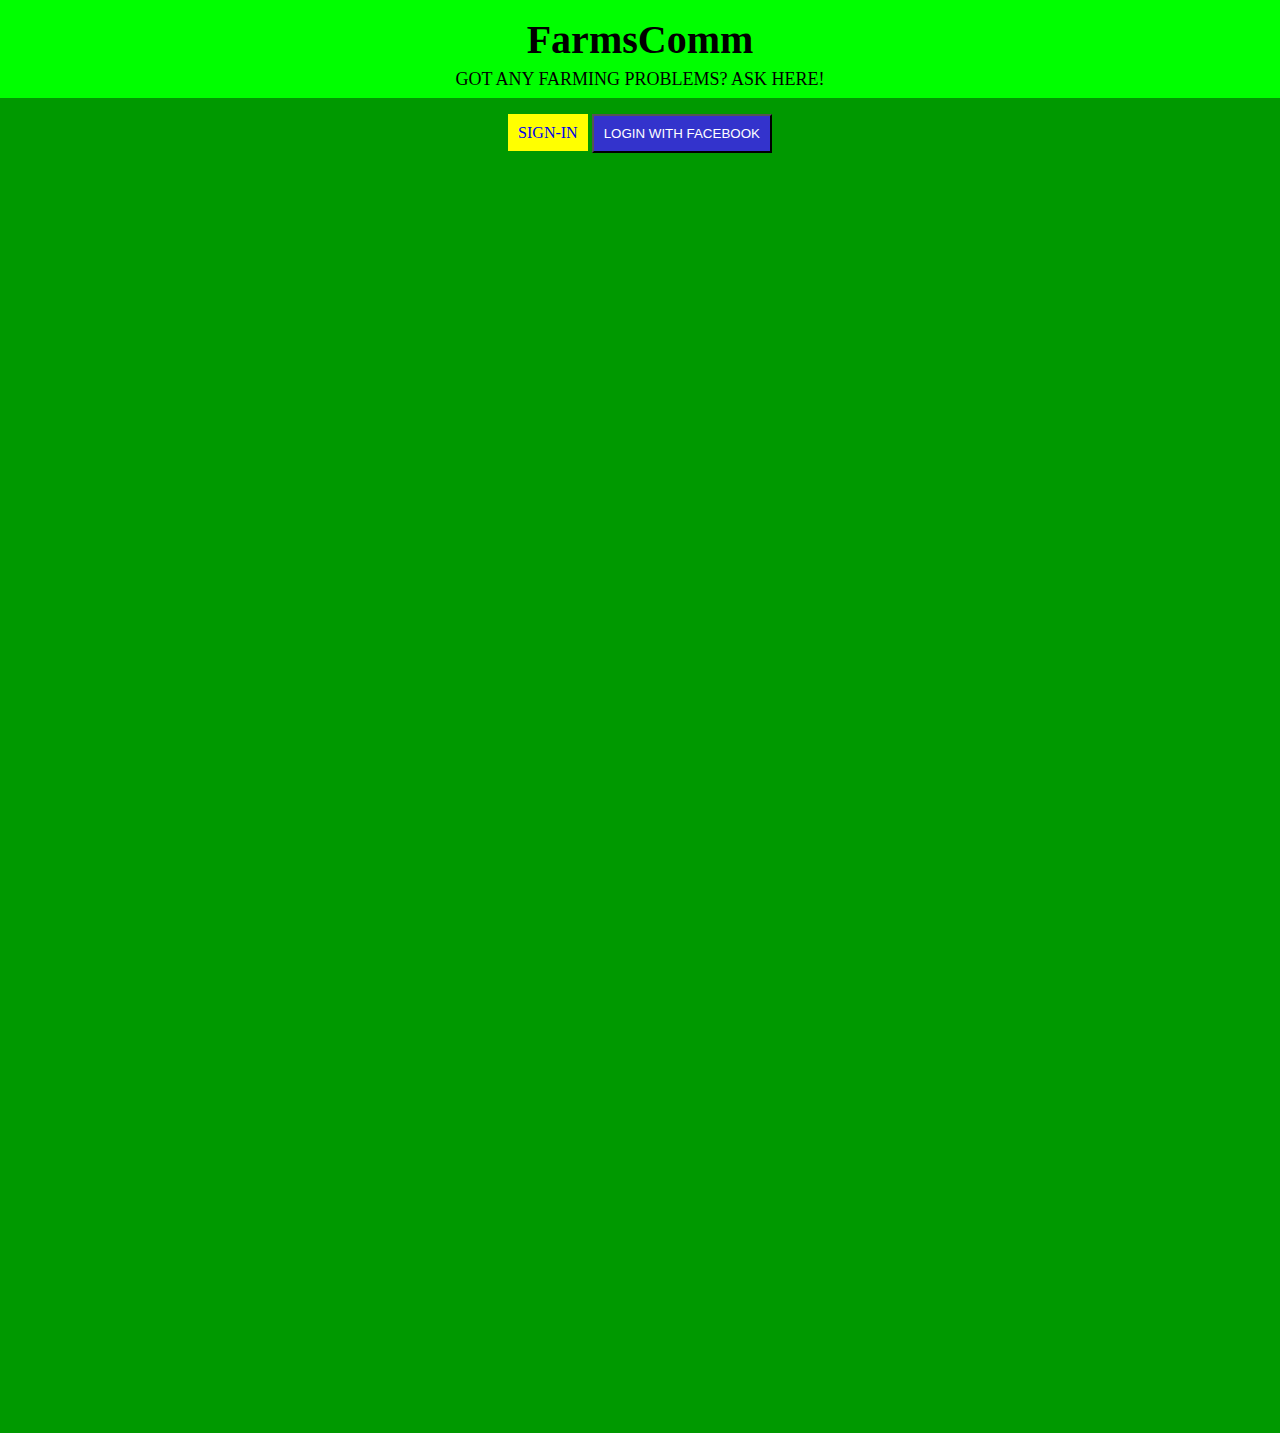
<file: index.html>
<!DOCTYPE html>
<html>
<head>
 <title>FarmsComm</title>
 <link rel="stylesheet" type="text/css" href="style.css">
</head>
<body>
 <h1 class="fc">FarmsComm</h1>
 <h2 class="gafp">GOT ANY FARMING PROBLEMS? ASK HERE!</h2>
 <div class="signinform">
 <br>
 <form name="form" method="POST" align="center" class="a1">
  <input type="hidden" name="halaman" value="1">
    <a href="login.html" type="submit" name="submit" class="signin">SIGN-IN</a>
    <input class="container fb" type="submit" name="submit" value="LOGIN WITH FACEBOOK">
  </input>
 </form>
 </div>
</body>
</html>
</file>
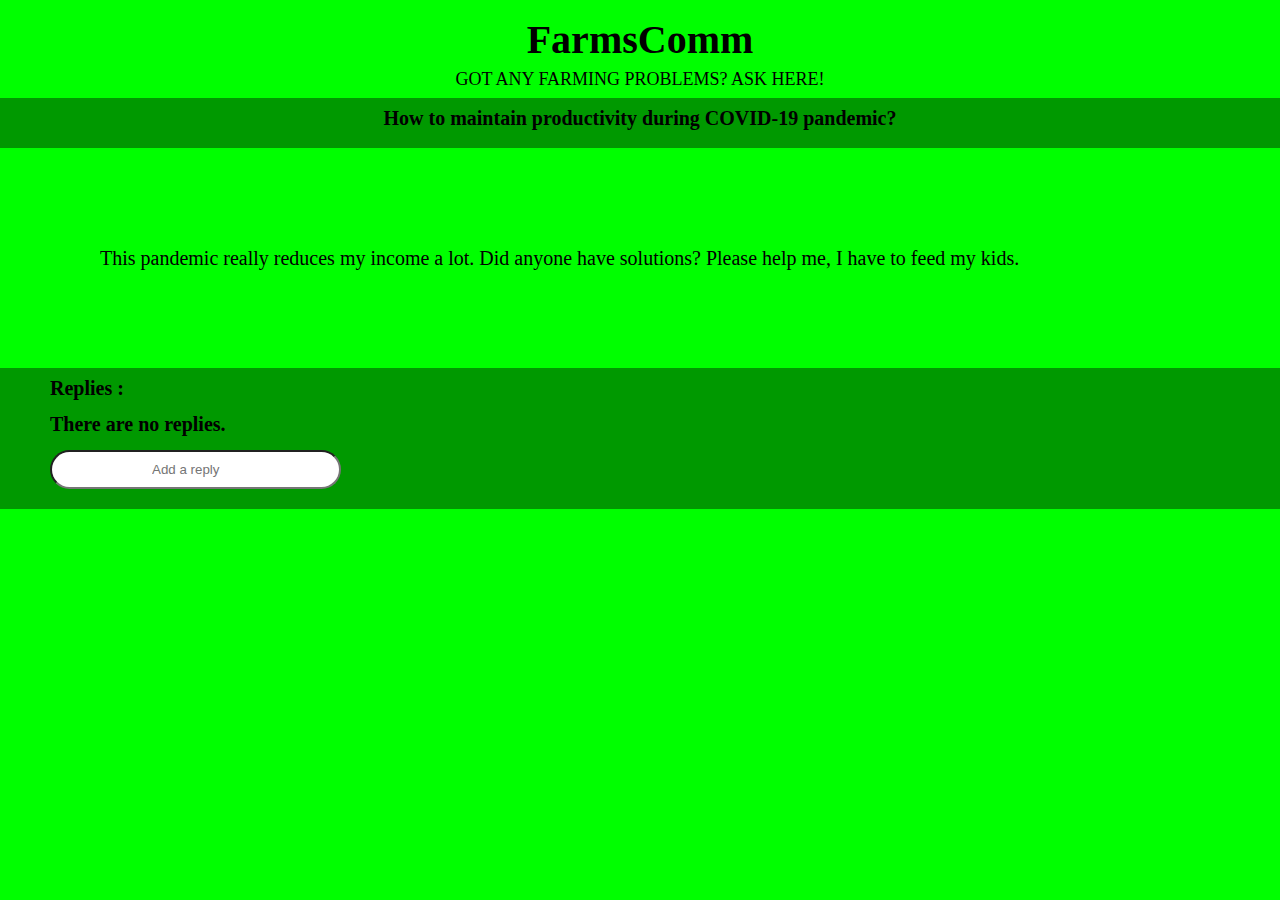
<file: a.html>
<!DOCTYPE html>
<html>
<head>
 <title>FarmsComm</title>
 <link rel="stylesheet" type="text/css" href="style.css">
</head>
<body>
 <h1 class="fc">FarmsComm</h1>
 <h2 class="gafp">GOT ANY FARMING PROBLEMS? ASK HERE!</h2>
 <div class="main">
     <p class="diskusi2" align="center">How to maintain productivity during COVID-19 pandemic?</p>
 </div>
 <p class="diskusi3" padding>This pandemic really reduces my income a lot. Did anyone have solutions? Please help me, I have to feed my kids.</p>
 <div class="main">
    <p class="diskusi2"><b>Replies :</b></p><br>
    <p class="diskusi2">There are no replies.</p><br>
    <input class="addreply" type="text" placeholder="Add a reply">
 </div>
</body>
</html>
</file>
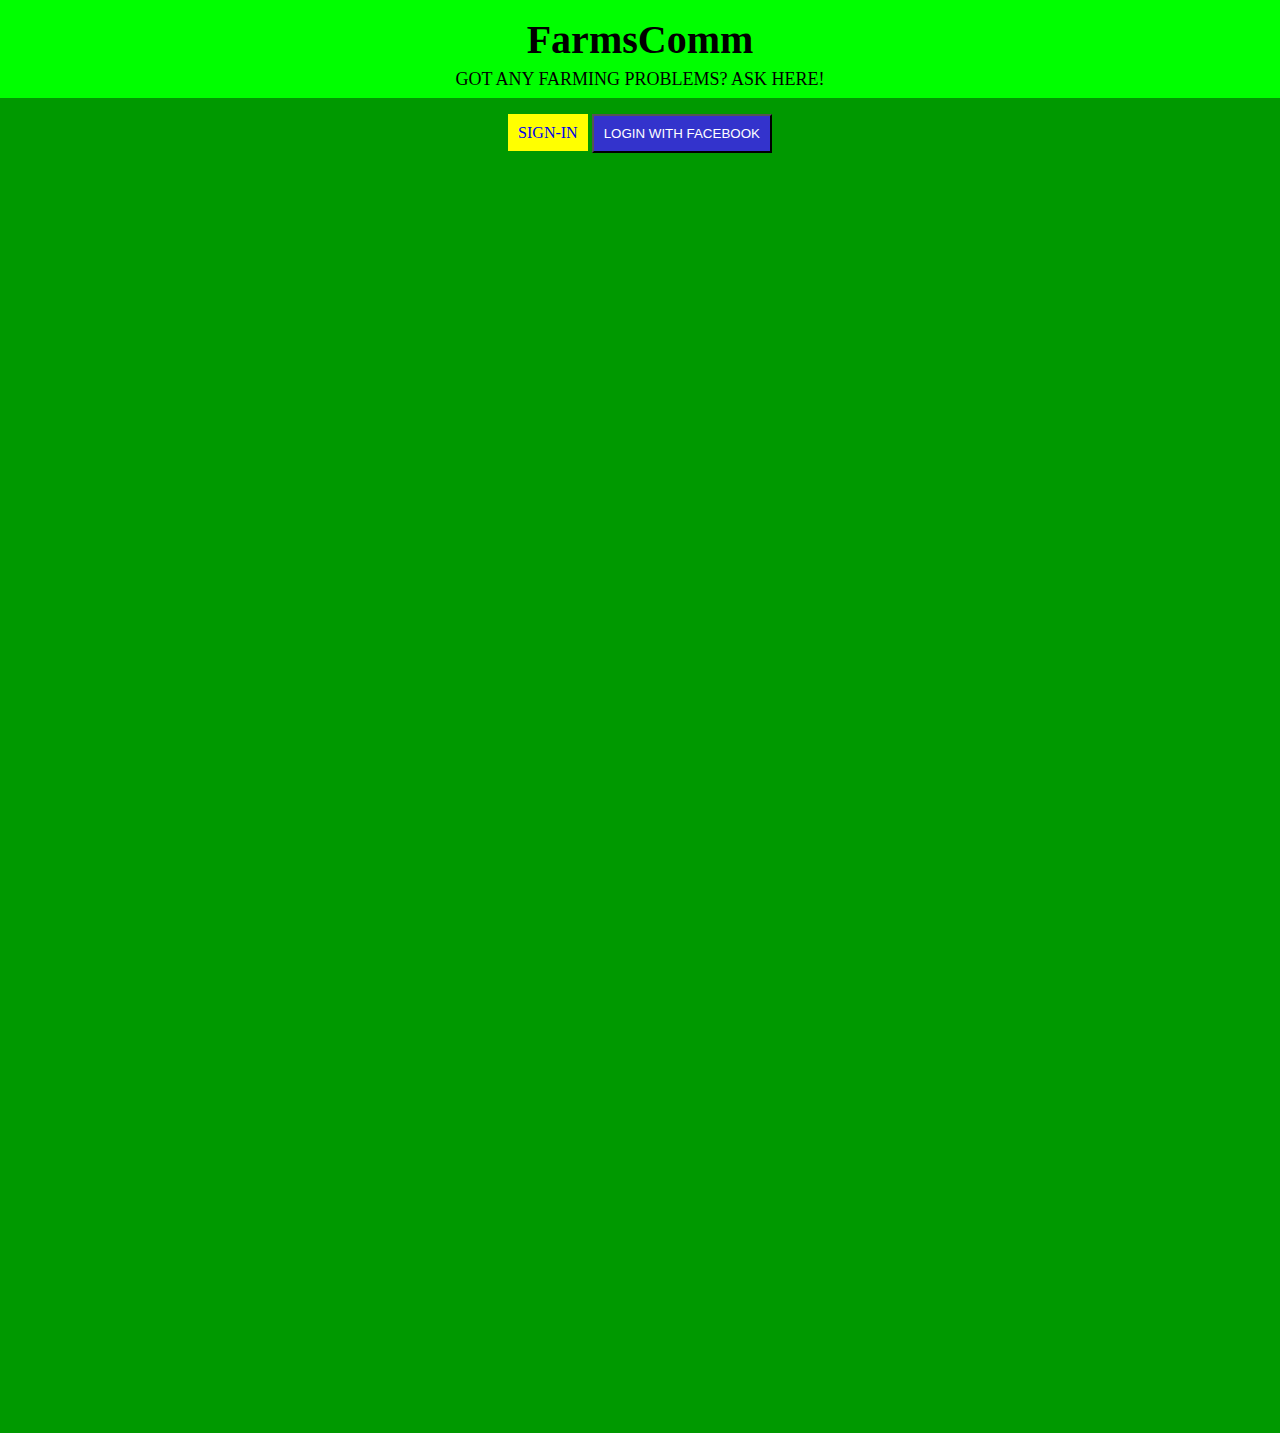
<file: index2.html>
<!DOCTYPE html>
<html>
<head>
 <title>FarmsComm</title>
 <link rel="stylesheet" type="text/css" href="style.css">
</head>
<body>
 <h1 class="fc">FarmsComm</h1>
 <h2 class="gafp">GOT ANY FARMING PROBLEMS? ASK HERE!</h2>
 <div class="signinform">
 <br>
 <form name="form" method="POST" align="center" class="a1">
  <input type="hidden" name="halaman" value="1">
    <a href="login.html" type="submit" name="submit" class="signin">SIGN-IN</a>
    <input class="container fb" type="submit" name="submit" value="LOGIN WITH FACEBOOK">
  </input>
 </form>
 </div>
</body>
</html>
</file>
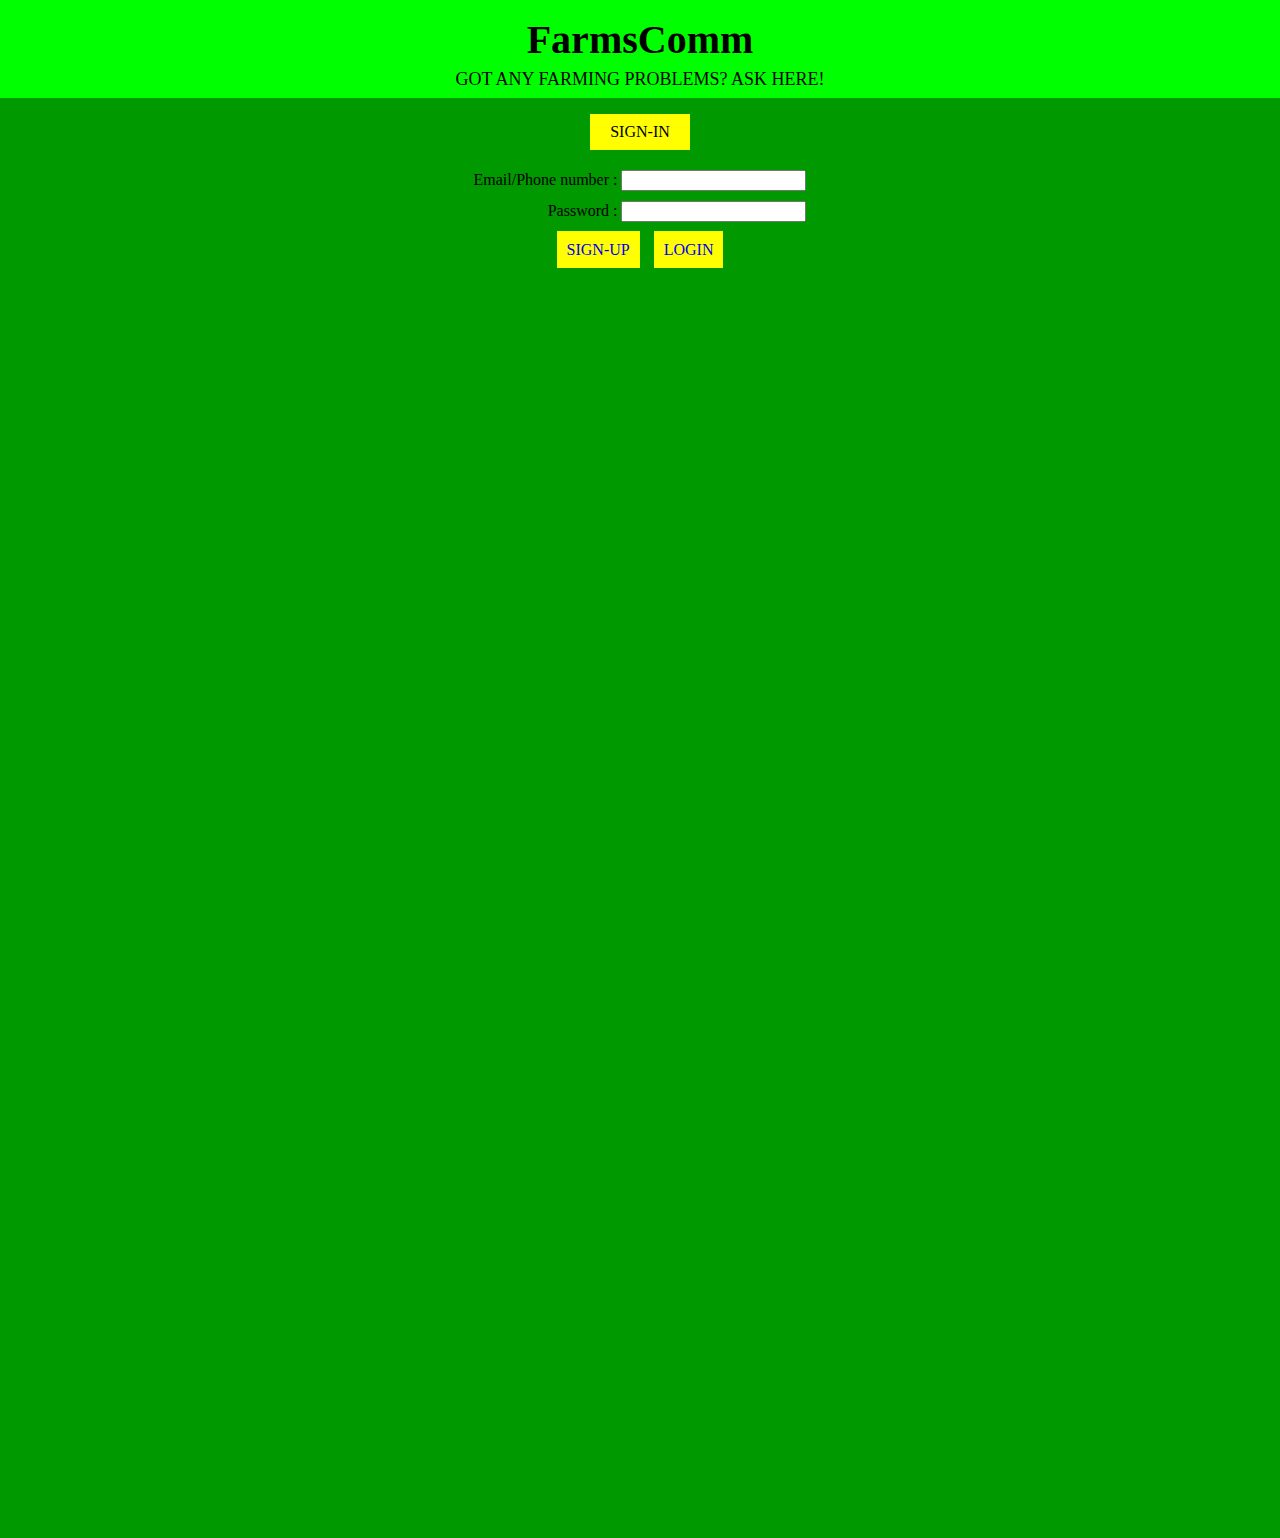
<file: login.html>
<!DOCTYPE html>
<html>
    <head>
        <title>FarmsComm - Login</title>
        <link rel="stylesheet" type="text/css" href="style.css">
    </head>
    <body>
        <h1 class="fc">FarmsComm</h1>
        <h2 class="gafp">GOT ANY FARMING PROBLEMS? ASK HERE!</h2>
        <div class="signinform">
            <br>
            <p class="signintext">SIGN-IN</p>
            <form class="formulir" method="POST">
                <p class="epn">Email/Phone number : <input type="text" name="email"></p>
                <p class="pass">Password : <input type="password" name="pass"></p>
                <a href="signup.html" type="submit" class="signup">SIGN-UP</a>
                <a href="main.html" type="submit" class="login">LOGIN</a>
            </form>
        </div>
    </body>
</html>
</file>
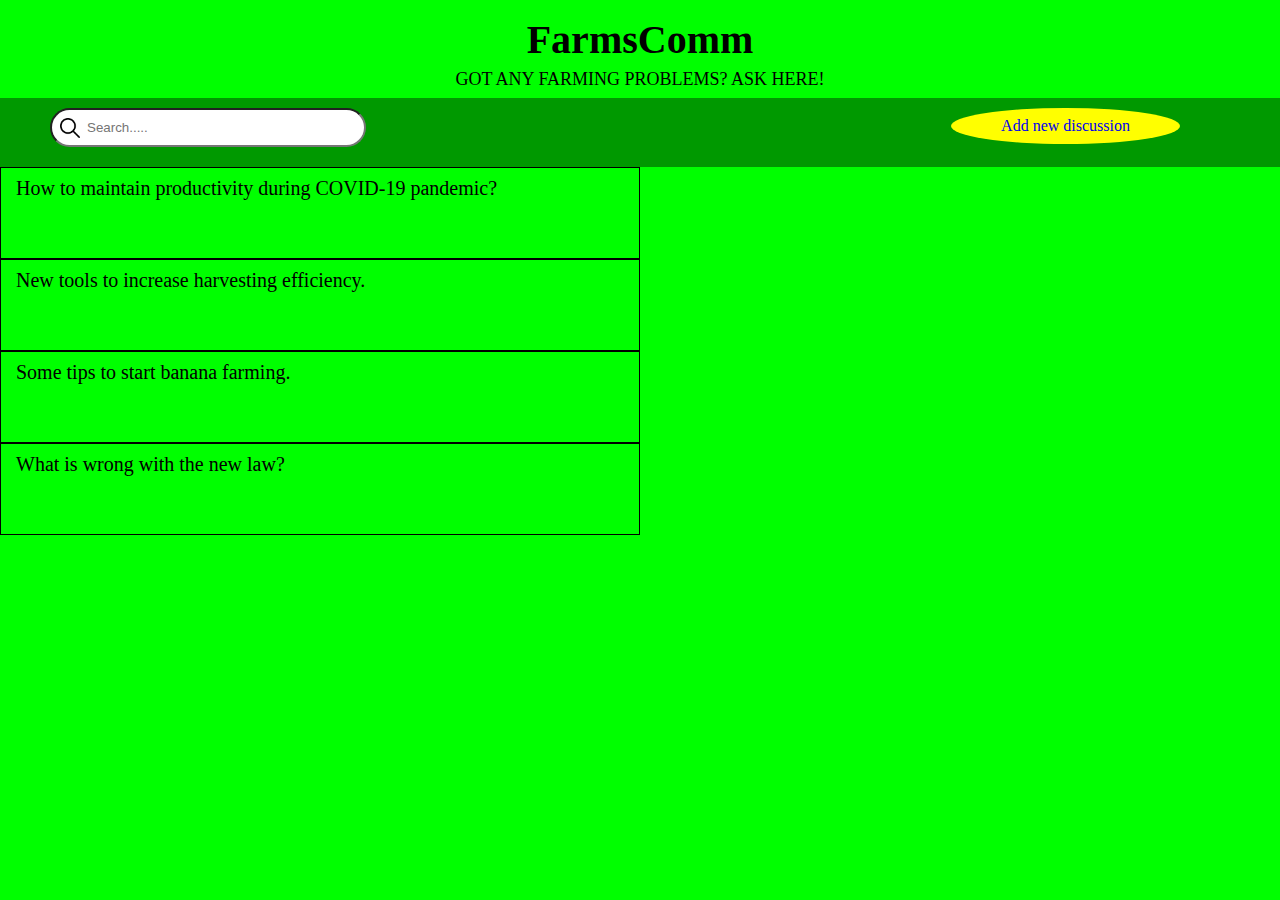
<file: main.html>
<!DOCTYPE html>
<html>
    <head>
        <title>FarmsComm - Home</title>
        <link rel="stylesheet" type="text/css" href="style.css">
    </head>
    <body>
        <h1 class="fc">FarmsComm</h1>
        <h2 class="gafp">GOT ANY FARMING PROBLEMS? ASK HERE!</h2>
        <div class="main">
            <img src="searchicon.png">
            <input class="searchtext" type="text" placeholder="Search.....">
            <a class="adddisc" type="button" href="addnew.html">Add new discussion</a>
        </div>
        <table class="tabel">
            <tr>
                <a class="diskusi" href="a.html">How to maintain productivity during COVID-19 pandemic?</a>
                <a class="diskusi" href="b.html">New tools to increase harvesting efficiency.</a>
                <a class="diskusi" href="c.html">Some tips to start banana farming.</a>
                <a class="diskusi" href="d.html">What is wrong with the new law?</a>
            </tr>
        </table>
    </body>
</html>
</file>
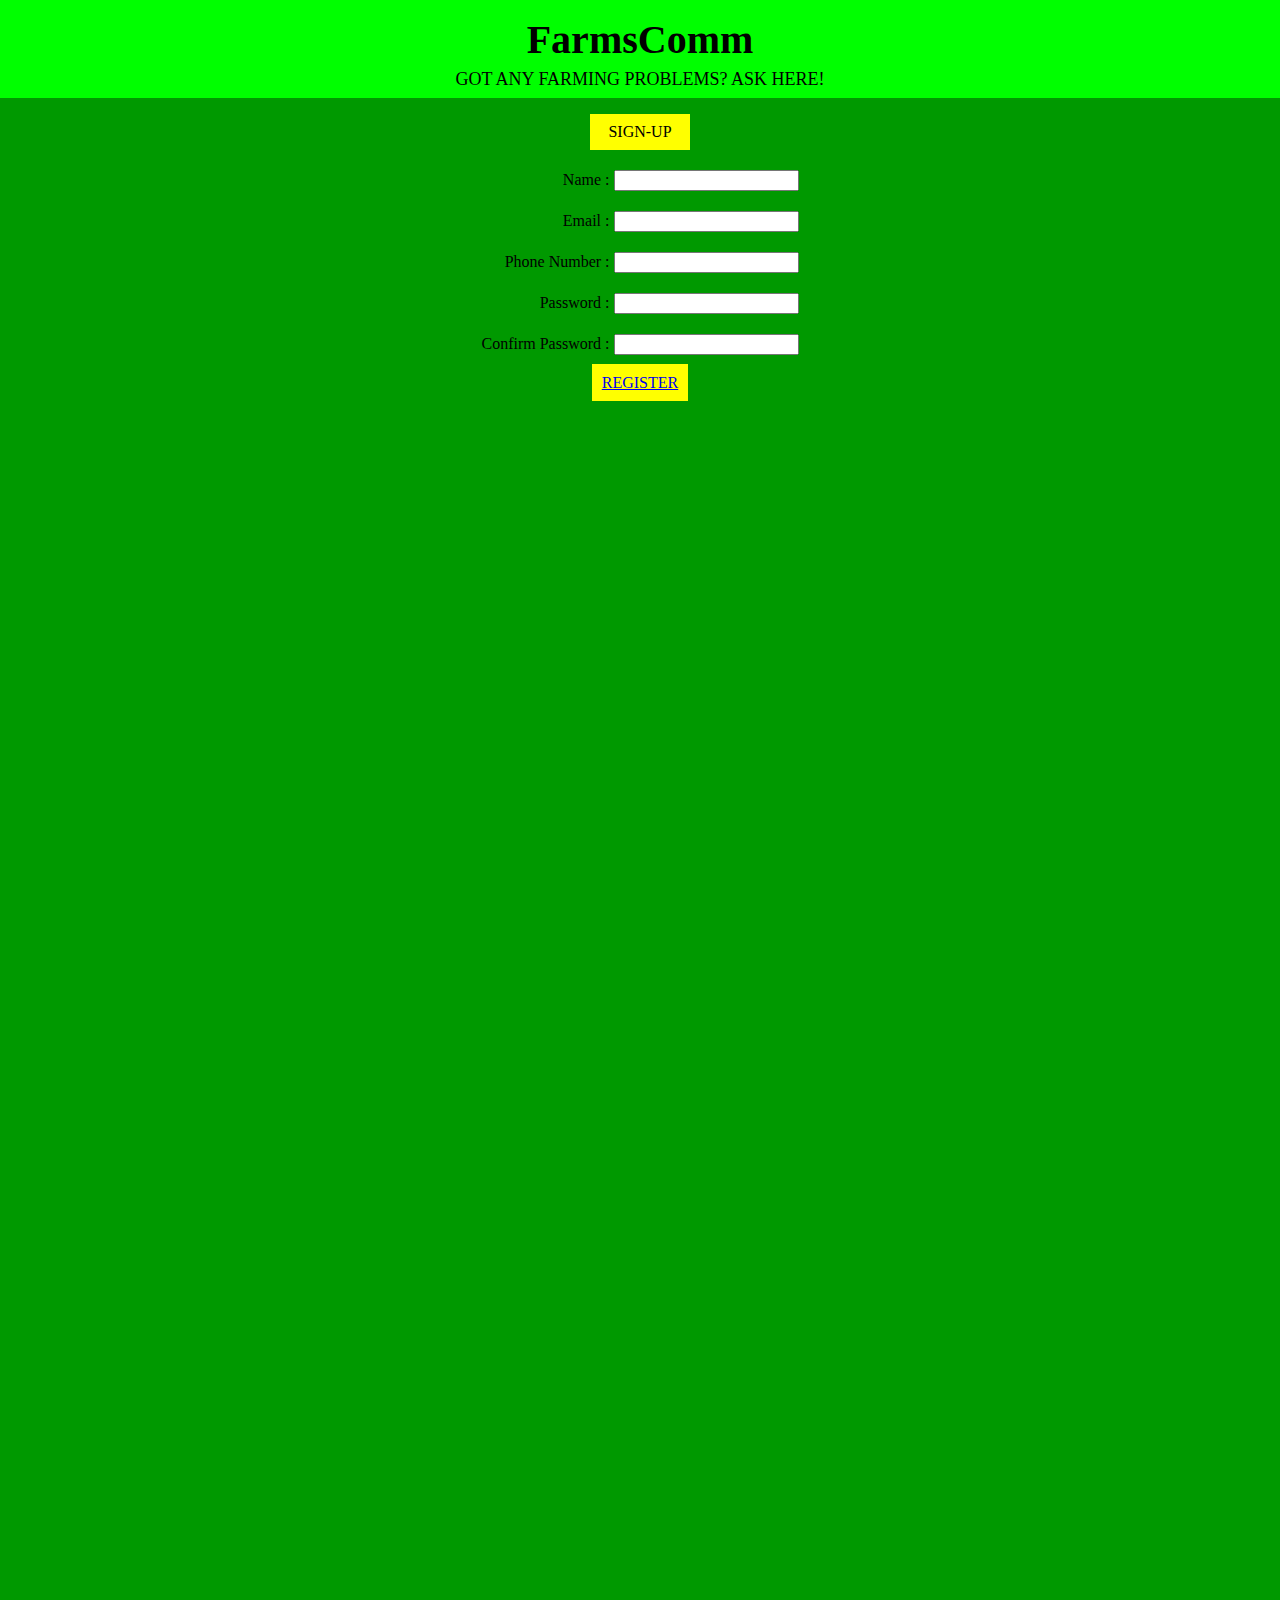
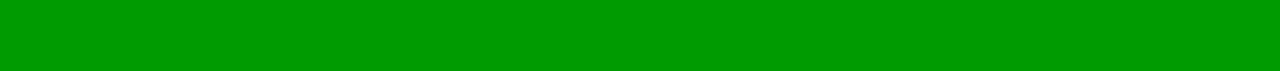
<file: signup.html>
<!DOCTYPE html>
<html>
    <head>
        <title>FarmsComm - Sign Up</title>
        <script src="test.js"></script>
        <link rel="stylesheet" type="text/css" href="style.css">
    </head>
    <body>
        <h1 class="fc">FarmsComm</h1>
        <h2 class="gafp">GOT ANY FARMING PROBLEMS? ASK HERE!</h2>
        <div class="signinform">
            <br>
            <p class="signintext">SIGN-UP</p>
            <form class="formulir" name="daftar" method="POST">
                <p class="pass">Name : <input type="text" name="name"></p>
                <p class="pass">Email : <input type="text" name="email"></p>
                <p class="pass">Phone Number : <input type="text" name="email"></p>
                <p class="pass">Password : <input type="password" name="pass"></p>
                <p class="pass">Confirm Password : <input type="password" name="pass"></p>
                <a class="signintext" type="submit" name="register" onclick="pop()" href="login.html">REGISTER</a>
            </input>
            </form>
        </div>
    </body>
</html>
</file>
<file: style.css>
/* CSS Reset */

html, body, div, span, applet, object, iframe,
h1, h2, h3, h4, h5, h6, p, blockquote, pre,
a, abbr, acronym, address, big, cite, code,
del, dfn, em, img, ins, kbd, q, s, samp,
small, strike, strong, sub, sup, tt, var,
b, u, i, center,
dl, dt, dd, ol, ul, li,
fieldset, form, label, legend,
table, caption, tbody, tfoot, thead, tr, th, td,
article, aside, canvas, details, embed, 
figure, figcaption, footer, header, hgroup, 
menu, nav, output, ruby, section, summary,
time, mark, audio, video {
	margin: 0;
	padding: 0;
	border: 0;
	font-size: 100%;
	font: inherit;
	vertical-align: baseline;
}

article, aside, details, figcaption, figure, 
footer, header, hgroup, menu, nav, section {
	display: block;
}

body {
	line-height: 1;
}

ol, ul {
	list-style: none;
}

blockquote, q {
	quotes: none;
}

blockquote:before, blockquote:after,
q:before, q:after {
	content: '';
	content: none;
}

table {
	border-collapse: collapse;
	border-spacing: 0;
}

/* My CSS */

body{
    background-color: #00ff00;
    margin: unset;
    overflow: hidden;
    height: 100%;
}

.fc{
    margin: 20px auto 10px;
    text-align: center;
    font-size: 40px;
    font-weight: bold;
}

.gafp{
    margin: 5px auto 10px;
    text-align: center;
    font-size: 18px;
}

.signinform{
    background-color: #009900;
    padding-bottom: 100%;
    text-align: center;
    height: 100%;
}

.signintext{
    text-align: center;
    background-color: #ffff00;
    width: 80px;
    padding: 10px;
    margin: 0px auto 20px;
}

.formulir{
    width: max-content;
    margin: auto;
    background-color: #009900;
}

.epn{
    margin: 0px auto 10px auto;
}

.pass{
    margin: 10px auto 20px auto;
    text-align: right;
}

.signup{
    text-align: center;
    background-color: #ffff00;
    width: 80px;
    padding: 10px;
    text-decoration: none;
}

.signin{
    text-align: center;
    background-color: #ffff00;
    width: 80px;
    padding: 10px;
    text-decoration: none;
}

.fb{
    text-align: center;
    color: #ffffff;
    background-color: #3333cc;
}

.login{
    text-align: center;
    background-color: #ffff00;
    width: 80px;
    padding: 10px;
    margin-left: 10px;
    margin-right: auto;
    text-decoration: none;
}

img{
    width: 20px;
    position: absolute;
    margin-top: 10px;
    margin-left: 10px;
}

.main{
    background-color: #009900;
    padding: 10px 50px 20px;
}

.searchtext{
    border-radius: 30px;
    padding: 10px 100px 10px 35px;
    text-align: left;
}

.adddisc{
    background-color: #ffff00;
    border-radius: 80%;
    padding: 10px 50px;
    position: absolute;
    right: 100px;
    text-decoration: none;
}

.adddisc2{
    background-color: #ffff00;
    border-radius: 80%;
    padding: 10px 50px;
    text-align: center;
}

.adddisc3{
    text-align: center;
    background-color: #ffff00;
    width: 80px;
    padding: 10px;
    margin: 0px auto 20px;
    text-decoration: none;
}

.diskusi{
    font-size: 20px;
    text-decoration: none;
    color: #000000;
    padding: 10px 0px 60px 15px;
    display: block;
    margin: auto 50% auto auto;
}

.diskusi2{
    font-size: 20px;
    font-weight: bold;
    text-decoration: none;
    color: #000000;
    display: block;
}

.diskusi3{
    font-size: 20px;
    text-decoration: none;
    color: #000000;
    display: block;
    padding: 100px;
}

.discform{
    width: max-content;
    margin: auto;
    background-color: #009900;
}

.addreply{
    border-radius: 30px;
    padding: 10px 10px 10px 100px;
    text-align: left;
}

.judul{
    margin: 0px auto 10px auto;
    text-align: right;
}

.deskripsi{
    margin: 0px auto 10px auto;
    text-align: right;
}

a.button{
    -webkit-appearance: button;
    -moz-appearance: button;
    appearance: button;
    text-decoration: none;
    color: initial;
}

.tabel, .diskusi{
    border-collapse: collapse;
    border-width: 1px;
    border-style: solid;
}

input.container, .test-panel{padding:10px;}.test-panel{margin-top:16px; margin-bottom:16px;}
</file>
